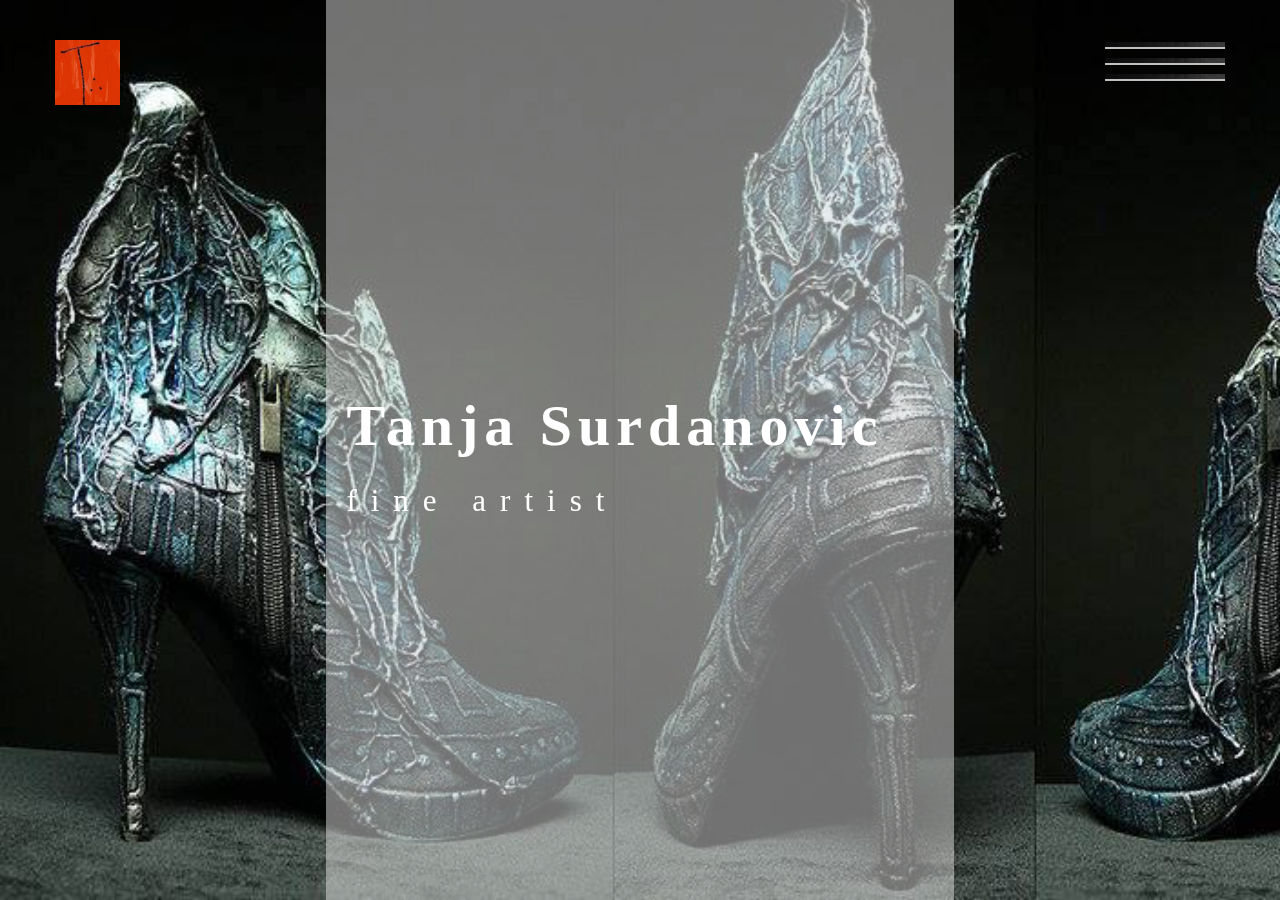
<file: index.html>
<!DOCTYPE html>
<html>
    <head>
        <meta content="width=device-width, initial-scale=1" name="viewport">
        <meta charset="utf-8">
        <title>
            Tanja Surdanovic
        </title>
        <link href="favicon.ico" rel="shortcut icon" type="image/x-icon"/>
        <link href="main.css" rel="stylesheet"/>
        <link href="https://fonts.googleapis.com/css?family=Josefin+Sans" rel="stylesheet">
        <link href="https://fonts.googleapis.com/css?family=Vast+Shadow" rel="stylesheet">
    </head>
    <body>
        <div class="cover">

            <div class="container">
                <header>
                    <div class="logo">
                        <img src="images/logo.jpg" alt="">
                    </div>
                    <div class="menu">
                        <div class="menu-li">
                            <ul class="menu-li_ul">
                                <li>
                                    <a href="#">
                                        About
                                    </a>
                                </li>

                                <li>
                                    <a href="#">
                                        Paintings
                                    </a>
                                </li>
                                <li>
                                    <a href="#">
                                        Jewelry
                                    </a>
                                </li>
                                <li>
                                    <a href="#">
                                        Clothes
                                    </a>
                                </li>
                                <li>
                                    <a href="#">
                                        Contact me
                                    </a>
                                </li>
                            </ul>
                        </div>
                        <div class="menu-toggle">
                            <span class="bar first">
                            </span>
                            <span class="bar second">
                            </span>
                            <span class="bar third">
                            </span>
                        </div>
                    </div>
                </header>
                <div class="hero">
                    <section>
                        <h1>Tanja Surdanovic</h1>
                        <span>fine artist</span>
                    </section>
                </div>
            </div>
        </div>
    </body>
</html>
<script src="https://ajax.googleapis.com/ajax/libs/jquery/3.2.1/jquery.min.js">
</script>
<script src="main.js">
</script>
</file>
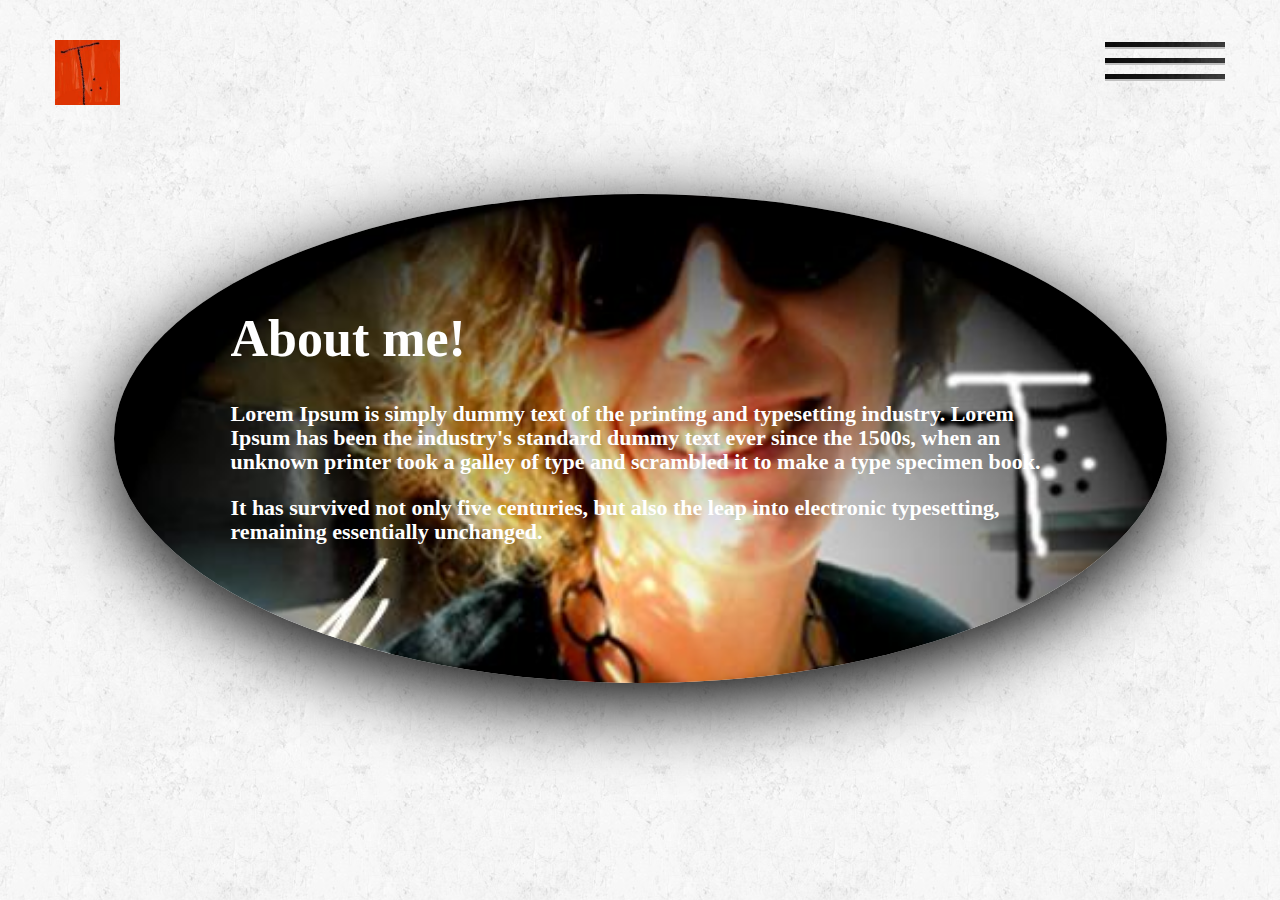
<file: about.html>
<!DOCTYPE html>
<html>
    <head>
        <meta content="width=device-width, initial-scale=1" name="viewport">
        <meta charset="utf-8">
        <title>
            About me!
        </title>
        <link href="favicon.ico" rel="shortcut icon" type="image/x-icon"/>
        <link href="main.css" rel="stylesheet"/>
        <link href="https://fonts.googleapis.com/css?family=Josefin+Sans" rel="stylesheet">
        <link href="https://fonts.googleapis.com/css?family=Vast+Shadow" rel="stylesheet">
    </head>
    <body class="sub-page about">
        <div class="container">
            <header>
                <div class="logo">
                    <img src="images/logo.jpg" alt="">
                </div>
                <div class="menu">
                    <div class="menu-li">
                        <ul class="menu-li_ul">
                            <li>
                                <a href="#">
                                    About
                                </a>
                            </li>

                            <li>
                                <a href="#">
                                    Paintings
                                </a>
                            </li>
                            <li>
                                <a href="#">
                                    Jewelry
                                </a>
                            </li>
                            <li>
                                <a href="#">
                                    Clothes
                                </a>
                            </li>
                            <li>
                                <a href="#">
                                    Contact me
                                </a>
                            </li>
                        </ul>
                    </div>
                    <div class="menu-toggle">
                        <span class="bar first">
                        </span>
                        <span class="bar second">
                        </span>
                        <span class="bar third">
                        </span>
                    </div>
                </div>
            </header>
            <section><div class="box">
                <h1>About me!</h1>
                <p>Lorem Ipsum is simply dummy text of the printing and typesetting industry. Lorem Ipsum has been the industry's standard dummy text ever since the 1500s, when an unknown printer took a galley of type and scrambled it to make a type specimen book.</p>
                <p>It has survived not only five centuries, but also the leap into electronic typesetting, remaining essentially unchanged.</p>
                </div>
            </section>
        </div>
    </body>
</html>
<script src="https://ajax.googleapis.com/ajax/libs/jquery/3.2.1/jquery.min.js">
</script>
<script src="main.js">
</script>
</file>
<file: main.css>
body {
    background-color: #000;
}

.cover {
    background-image: url(images/hero.jpg);
    background-repeat: no-repeat;
    -webkit-background-size: cover;
    -moz-background-size: cover;
    -o-background-size: cover;
    background-size: cover;
    position: fixed;
    top: 0;
    bottom: 0;
    left: 0;
    right: 0;
    margin: auto;
    width: 100%;
    height: auto;
}

.container {
    position: relative;
    margin-right: auto;
    margin-left: auto;
    padding-left: 15px;
    padding-right: 15px;
}

@media (min-width:768px) {
    .container {
        width: 750px;
    }
}

@media (min-width:992px) {
    .container {
        width: 970px;
    }
}

@media (min-width:1200px) {
    .container {
        width: 1170px;
    }
}

header {
    margin-top: 40px;
}

/*logo*/

.logo img {
    width: 65px;
    position: relative;
    z-index: 5000;
}

/*menu*/
.menu {
    width: 128px;
    height: 52px;
    position: absolute;
    right: 15px;
    top: 0;
    cursor: pointer;
    z-index: 5000;
}

.menu-li {
    display: none;
    position: fixed;
    top: 0;
    bottom: 0;
    left: 0;
    right: 0;
    margin: auto;
    background: #9fa8a3;
    font-size: 16px;
}

@media(min-width:768px){
    .menu-li {
        font-size: 32px;

    }
}

@media(min-width:992px){
    .menu-li {
        font-size: 40px;
    }
}

.menu-li .menu-li_ul {
    list-style: none;
    width: 100%;
    height: 100%;
    display: flex;
    margin: 0;
    padding: 0;
}

.menu-li_ul> li  {
    width: 34%;
    height: 100%;
    display: flex;
    justify-content: center;
    align-items: center;
}

.menu-li_ul li:first-child {
    background: #000;
}

.menu-li_ul li:nth-child(2) {
    background-color: #171719;
}

.menu-li_ul li:nth-child(3) {
    background-color: #222224;
}

.menu-li_ul li:nth-child(4) {
    background-color: #5a5c51;
}

.menu-li a {
    text-decoration: none;
    color: #fff;
}

.menu-toggle {
    width: 128px;
    height: 5px;
}

.menu-toggle>span {
    height: 5px;
    width: 120px;
    background-image: url(images/background.jpg);
    box-shadow: 0px 2px 0px silver;
    position: absolute;
    right: 0;
    cursor: pointer;
}

.menu-toggle>.first {
    top: 2px;
}

.menu-toggle>.second {
    top: 18px;
}

.menu-toggle>.third {
    top: 34px;
}

.menu-toggle span::before {
    top: 10px;
}

.first.close {
    height: 5px;
    width: 120px;
    position: absolute;
    right: 0;
    top: 45px;
    border-radius: 30px;
    transition: all .2s ease-in-out;
    transform: rotate(-45deg);
    -ms-transform: rotate(-45deg);    /* IE 9 */
    -webkit-transform: rotate(-45deg);    /* Chrome, Safari, Opera */
}


.second.close {
    height: 9px;
    width: 80px;
    position: absolute;
    right: 41px;
    top: 49px;
    border-radius: 30px;
    transition: all .2s ease-in-out;
    transform: rotate(45deg);
    -ms-transform: rotate(45deg);    /* IE 9 */
    -webkit-transform: rotate(45deg);    /* Chrome, Safari, Opera */
}
.third.close {
    display: none;
}


/*hero*/

.hero {
    position: fixed;
    top: 0;
    bottom: 0;
    left: 0;
    right: 0;
    margin: auto;
    width: 80%;
    background-color: rgba(225, 225, 225, 0.5);
}

.hero section {
    padding: 0 20px;
    display: flex;
    flex-direction: column;
    justify-content: center;
    height: 100%;
}

.hero h1, span {
    color: #fff;
}

.hero h1 {
    letter-spacing: 6px;
    font-size: 42px;
    line-height: 50px;
    margin-top: 0;
}

.hero span {
    font-size: 26px;
    letter-spacing: 9px;
    line-height: 0;
}

@media (min-width:768px) {
    .hero {
        width: 49%;
    }
}

@media (min-width:450px) {
    .hero h1 {
        font-size: 58px;
        line-height: 62px;
    }
    .hero span {
        letter-spacing: 14px;
        line-height: 9px;
        font-size: 31px;
    }
}

/*form*/
#feedback-page {
    text-align: center;
}

#form-main {
    height: 580px;
    width: 100%;
    float: left;
    padding-top: 0px;
}

#form-div {
    width: 450px;
    left: 0%;
    right: 0;
    position: absolute;
    margin: auto;
    margin-top: 65px;
    -moz-border-radius: 7px;
    -webkit-border-radius: 7px;
}

.feedback-input {
    color: honeydew;
    font-weight: 500;
    font-size: 18px;
    border-radius: 0;
    line-height: 22px;
    background-image: url(Images/background.jpg);
    background-repeat: no-repeat;
    background-position: center;
    background-size: cover;
    padding: 13px 13px 13px 54px;
    margin-bottom: 10px;
    width: 100%;
    -webkit-box-sizing: border-box;
    -moz-box-sizing: border-box;
    -ms-box-sizing: border-box;
    box-sizing: border-box;
    border: 0px solid #000;
    box-shadow: 0px 7px 14px #000;
}

/* Icons ---------------------------------- */
#name {
    background-image: url(Images/background.jpg);
    background-repeat: no-repeat;
    background-position: center;
    background-size: cover;
    outline: none;
}

#email {
    background-image: url(Images/background.jpg);
    background-repeat: no-repeat;
    background-position: center;
    background-size: cover;
    outline: none;
}

#comment {
    background-image: url(Images/background.jpg);
    background-repeat: no-repeat;
    background-position: center;
    background-size: cover;
    outline: none;
}

textarea {
    width: 100%;
    height: 150px;
    line-height: 150%;
    resize: vertical;
}

input:hover, textarea:hover, input:focus, textarea:focus {
    background-color: white;
}

#button-blue {
    float: left;
    width: 100%;
    border: 0px solid #000;
    box-shadow: 0px 7px 14px #000;
    cursor: pointer;
    background-image: url(Images/background.jpg);
    background-repeat: no-repeat;
    background-position: center;
    background-size: cover;
    color: #fff;
    font-size: 24px;
    padding-top: 22px;
    padding-bottom: 22px;
    -webkit-transition: all 0.3s;
    -moz-transition: all 0.3s;
    transition: all 0.3s;
    margin-top: -4px;
    font-weight: 700;
    outline: none;
}

#button-blue:hover, #button-blue:active, #button-blue:focus {
    box-shadow: 0px 7px 40px #000;
    color: rgba(0, 0, 0, 0.6);
}

@media only screen and (max-width:580px) {
    #form-div {
        width: 88%;
    }

    .view h2 {
        font-size: 16px;
    }

    .view p {
        display: none;
    }

    .view a.info {
        font-size: 12px;
    }

}

@media only screen and (max-width:767px) {
    #form-div {
        width: 88%;
    }

    .view h2 {
        font-size: 16px;
    }

    .view-tenth p {
        font-size: 12px;
        max-height: 68px;
    }

    .view a.info {
        font-size: 12px;
    }

}

/*supPage*/

/*contact*/

.sub-page {
    background-image: url(images/bgimg.jpg);
    height: auto;
}

.sub-page header {
    margin-bottom: 85px;
}

.about section {
    background-image: url(images/about.jpg);
    background-repeat: no-repeat;
    background-size: cover;
    background-position: center top;
    padding: 10%;
    width: 70%;
    margin: auto;
    color: white;
    border-radius: 100%;
    box-shadow: 0px 20px 77px #000;
}

.sub-page h1 {
    font-size: 52px;
    line-height: 56px;
    margin-top: 0;
}

.sub-page p {
    font-size: 22px;
    line-height: 24px;
    font-weight: bold;
}

/*gallery*/

.technologies {
    display: flex;
    flex-wrap: wrap;
    justify-content: center;
}

.view {
    height: auto;
    width: 80%;
    margin: 14px;
    float: left;
    border: 0;
    overflow: hidden;
    position: relative;
    text-align: center;
    cursor: default;

}

@media(min-width:768px){
    .view {
        width: 45%;
    }
}

@media(min-width:992px){
    .view {
        width: 45%;
    }
}

.view .mask, .view .content {
    width: 45%;
    height: auto;
    position: absolute;
    overflow: hidden;
    top: 0;
    left: 0;
}

.view img {
    display: block;
    position: relative;
    display: block;
    max-width: 100%;
    height: auto;
    box-shadow: 0 5px 35px rgba(0,0,0,.65);
    margin: auto;
}

.view h2 {
    text-transform: uppercase;
    color: #fff;
    text-align: center;
    position: relative;
    font-size: 20px;
    padding: 10px;
    background: rgba(0, 0, 0, 0.8);
    margin: 20px 0 0 0
}

.view p {
    font-style: italic;
    font-size: 16px;
    position: relative;
    color: #fff;
    padding: 10px;
    text-align: center;
    padding-left: 5%;
    padding-right: 5%;
}

.view a.info {
    display: inline-block;
    text-decoration: none;
    padding: 7px 14px;
    background: #000;
    color: #fff;
    text-transform: uppercase;
    box-shadow: 0 0 1px #000;
    font-size: 16px;
}

.view a.info:hover {
    box-shadow: 0 0 5px #000;
}

.view-tenth img {
    transform: scaleY(1);
    transition: all 0.7s ease-in-out;
}

.view-tenth .mask {
    background-color: rgba(255, 231, 179, 0.3);
    transition: all 0.5s linear;
    opacity: 0;
    width: 100%;
    height: 100%;
}

.center {
    position: relative;
    top: 50%;
    -webkit-transform: translateY(-50%);
    -ms-transform: translateY(-50%);
    transform: translateY(-50%);
}

.view-tenth h2 {
    border-bottom: 1px solid rgba(0, 0, 0, 0.3);
    background: transparent;
    margin: 0 40px 0px 40px;
    transform: scale(0);
    color: #333;
    transition: all 0.5s linear;
    opacity: 0;
}

.view-tenth p {
    color: #333;
    opacity: 0;
    transform: scale(0);
    transition: all 0.5s linear;
    max-height: 105px;
    overflow: hidden;
}

.view-tenth a.info {
    opacity: 0;
    transform: scale(0);
    transition: all 0.5s linear;
}

.view-tenth:hover img {
    transform: scale(10);
    opacity: 0;
}

.view-tenth:hover .mask {
    opacity: 1;
    width: 100%;
    height: 100%;
    -webkit-transform-style: preserve-3d;
    -moz-transform-style: preserve-3d;
    transform-style: preserve-3d;
}

.view-tenth:hover h2, .view-tenth:hover p, .view-tenth:hover a.info {
    transform: scale(1);
    opacity: 1;
}
</file>
